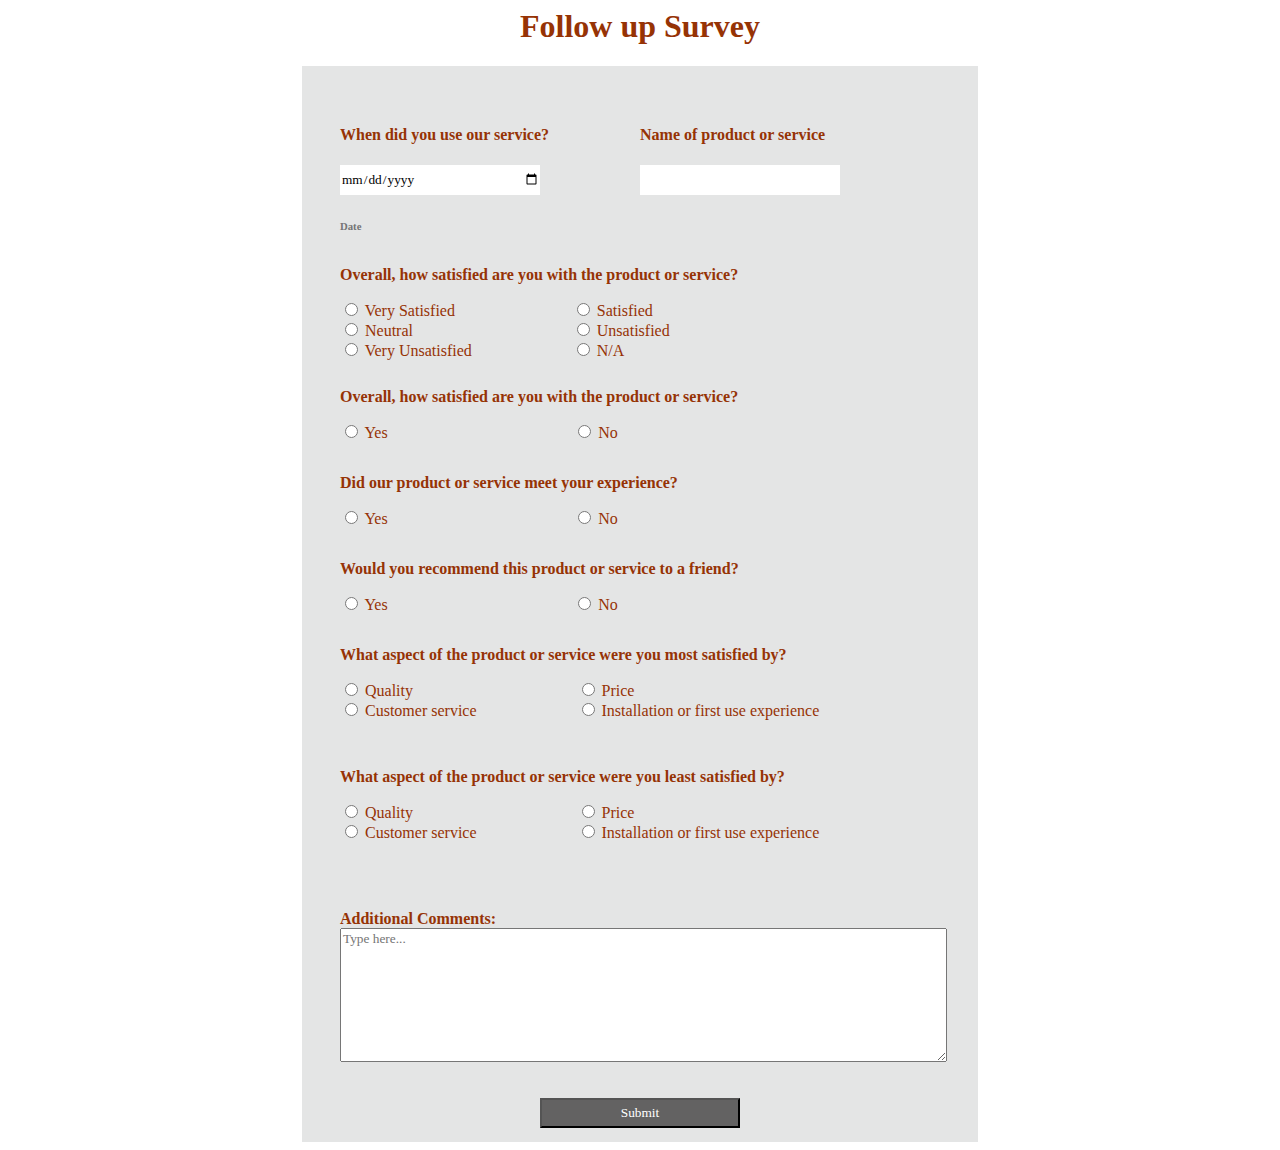
<file: index.html>
<html>
  <head>
    <link rel="stylesheet" href=".css" />
    <title>'Survey'</title>
    <h1 style="color: #963305"><b>Follow up Survey</b></h1>
  </head>
  
  
  <body>
    <div class="content">
      <section style="display: inline-block">
        <div id="divMeeting">
          <h4><b>When did you use our service?</b></h4>
          <input type="date" id="meeting" name="meeting" />
          <h6  style="color:rgb(117, 117, 117);">Date</h6>
        </div>
        <div id="divSevicesNumber">
          <h4><b>Name of product or service</b></h4>
          <input type="text" id="sevicesNumber" name="sevicesNumber" />
        </div>
      </section>
      <br /><br /><br /><br /><br /><br /><br /><br />
      <div>
        <form>
          <p><b>Overall, how satisfied are you with the product or service?</b></p>
          <section id="radioLeft">
            <input type="radio" id="html" name="status" value="VerySatisfied" />
            <label for="html">Very Satisfied</label><br />
            <input type="radio" id="css" name="status" value="Neutral" />
            <label for="css">Neutral</label><br />
            <input type="radio" id="html" name="status"  value="VeryUnsatisfied" />
            <label for="html">Very Unsatisfied</label><br />
          </section>
          <section id="radioRight">
            <input type="radio" id="html" name="status" value="Satisfied" />
            <label for="html">Satisfied</label><br />
            <input type="radio" id="html" name="status" value="Unsatisfied" />
            <label for="html">Unsatisfied</label><br />
            <input type="radio" id="html" name="status" value="N/A" />
            <label for="html">N/A</label><br />
          </section>

          <br /><br /><br /><br />

          <p><b>Overall, how satisfied are you with the product or service?</b></p>
          <section id="radioLeft">
            <input type="radio" id="html" name="expectations1" value="yes" />
            <label for="html2">Yes</label><br />
            <label style="visibility: hidden;" for="html2">-------------------------</label>

          </section>
          <section id="radioRight">
            <input type="radio" id="html" name="expectations1" value="no" />
            <label for="html2">No</label><br />
          </section>

          <br /><br />

          <p><b>Did our product or service meet your experience?</b></p>
          <section id="radioLeft">
            <input type="radio" id="html" name="expectations2" value="yes" />
            <label for="html3">Yes</label><br />
            <label style="visibility: hidden;" for="html2">-------------------------</label>
          </section>
          <section id="radioRight">
            <input type="radio" id="html" name="expectations2" value="no" />
            <label for="html3">No</label><br />
          </section>

          <br /><br />

          <p><b>Would you recommend this product or service to a friend?</b></p>
          <section id="radioLeft">
            <input type="radio" id="html" name="expectations3" value="yes" />
            <label for="html4">Yes</label><br />
            <label style="visibility: hidden;" for="html2">-------------------------</label>
          </section>
          <section id="radioRight">
            <input type="radio" id="html" name="expectations3" value="no" />
            <label for="html4">No</label><br />

          </section>

          <br /><br />

          <p><b>What aspect of the product or service were you most satisfied by?</b></p>
          <section id="radioLeft">
            <input type="radio" id="html" name="expectations4" value="Quality" />
            <label for="html5">Quality</label><br />
            <input type="radio" id="html" name="expectations4" value="Customer service" />
            <label for="html5">Customer service</label><br />
          </section>
          <section id="radioRight">
            <input type="radio" id="html" name="expectations4" value="Price" />
            <label for="html5">Price</label><br />
            <input type="radio" id="html" name="expectations4" value="Installation or first use experience" />
            <label for="html5">Installation or first use experience</label><br />
          </section>

          <br /><br /><br /><br />

          <p><b>What aspect of the product or service were you least satisfied by?</b></p>
          <section id="radioLeft">
            <input type="radio" id="html" name="expectations4" value="Quality" />
            <label for="html5">Quality</label><br />
            <input type="radio" id="html" name="expectations4" value="Customer service" />
            <label for="html5">Customer service</label><br />
          </section>
          <section id="radioRight">
            <input type="radio" id="html" name="expectations4" value="Price" />
            <label for="html5">Price</label><br />
            <input type="radio" id="html" name="expectations4" value="Installation or first use experience" />
            <label for="html5">Installation or first use experience</label><br />
          </section>
          
          <br /><br /><br /><br /><br /><br />

          <div class="row">
            <label><b>Additional Comments:</b></label><br/>
            <textarea id="comments" name="comments" rows="8" cols="80"  placeholder="Type here..."></textarea>
          </div>
          
          <br /><br />

          <div class="container">
          <input type="submit" value="Submit" id="Submit"  />
          </div>
          

        
      </div>
    </div>
  </body>
</html>
</file>
<file: .css>
.content {
  max-width: 600px;
  height: 1000px;
  margin: auto;
  padding: 3%;
  color: #963305;
  background-color: #e4e5e5;
}
* {
 font-family: Familiar-Pro;
}
h1 {
  text-align: center;
}

input {
  size: "200";
}
input[type="date"] {
  background-color: #ffffff;
  size: "200";
  width: 200px;
  height: 30px;
  border: 0px;
}
#divMeeting {
  /* display:inline; */
  display: block;
  float: left;
  width: 250px;
  height: 20px;
}
#divSevicesNumber {
  /* display:inline; */
  display: block;
  float: right;
  width: 200px;
  height: 20px;
  margin-left: 50px;
}
#sevicesNumber {
  width: 200px;
  height: 30px;
  border: 0px;
}
#radioLeft {
  display: inline;
  float: left;
}
#radioRight {
  display: inline;
  float: left;
  margin-left: 100px;
}
#Submit {
  text-align: center;
  background-color:#636262 ;
  color: #ffffff;
  width: 200px;
  height: 30px;
}
.container {
  text-align: center;
}
</file>
